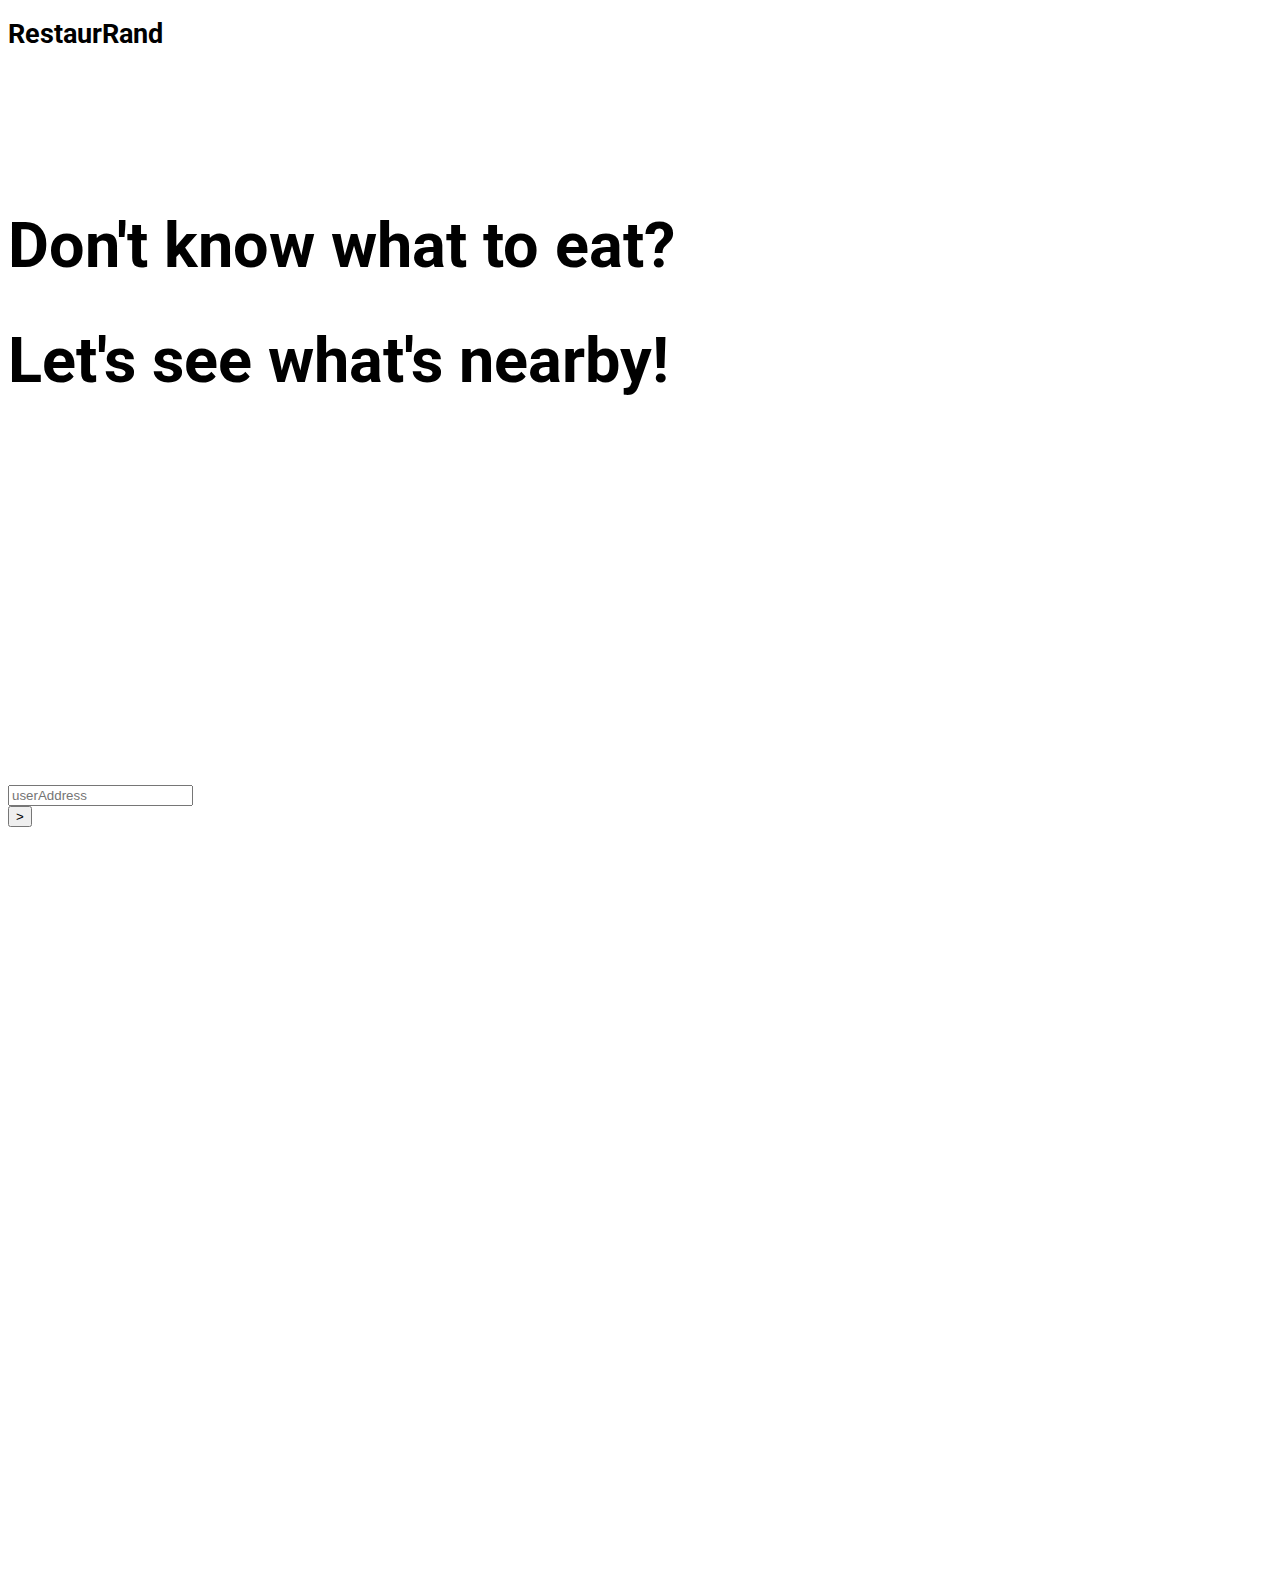
<file: test.html>
<!DOCTYPE html>
<html lang="en">
<head>
    <meta charset="utf-8">
<meta name="viewport" content="width=device-width, initial-scale=1, shrink-to-fit=no">
<title>test</title>
<link href="https://cdn.jsdelivr.net/npm/bootstrap@5.0.2/dist/css/bootstrap.min.css" rel="stylesheet" integrity="sha384-EVSTQN3/azprG1Anm3QDgpJLIm9Nao0Yz1ztcQTwFspd3yD65VohhpuuCOmLASjC" crossorigin="anonymous">
<script src="https://code.jquery.com/jquery-3.5.1.min.js"></script>
<script src="https://stackpath.bootstrapcdn.com/bootstrap/4.5.0/js/bootstrap.min.js"></script>

    <!-- import css -->
    <link rel="stylesheet" href="css_files/index_style.css">

    <!-- import font-->
    <link rel="preconnect" href="https://fonts.googleapis.com">
    <link rel="preconnect" href="https://fonts.gstatic.com" crossorigin>
    <link href="https://fonts.googleapis.com/css2?family=Roboto:wght@400;700&display=swap" rel="stylesheet"> 
    <style>
        body {
            font-family: "Roboto", sans-serif;
        }
    </style>
</head>

<body>
    <!-- Top banner, titular blurb + address input -->
    <div class="container-fluid">
        <!-- main banner image will be the background img of the div row -->
        <div class="row align-items-center" style="height: 70vh;"> <!--  background:transparent url('images/test.jpg') no-repeat center center /cover -->
            <div class="col-sm-2 d-none d-sm-block"></div>
            <div class="col-sm-8">
                <h1 class="title">RestaurRand</h1>
                <h1 class="titleBlurb" style="font-weight: bold;">Don't know what to eat?</h1>
                <h1 class="titleBlurb" style="font-weight: bold;">Let's see what's nearby!</h1>
                

                <div class="row">
                    <div class="col-sm-4" style="width: 38%; flex: 0 0 38%; max-width: 38%;"></div>
                    <div class="col-sm-3" style="width: 25%; flex: 0 0 25%; max-width: 25%;">
                        <div class="input-group">
                            <input type="inputAddress" class="form-control" placeholder="userAddress">
                            <div class="input-group-append">
                                <button class="btn btn-outline-secondary" type="button">></button>
                            </div>
                        </div>
                    </div>
                    <div class="col-sm-5 d-none d-sm-block"></div>
                </div>
            </div>
            <div class="col-sm-2 d-none d-sm-block"></div>
        </div>
    </div>

</body>
</html>
</file>
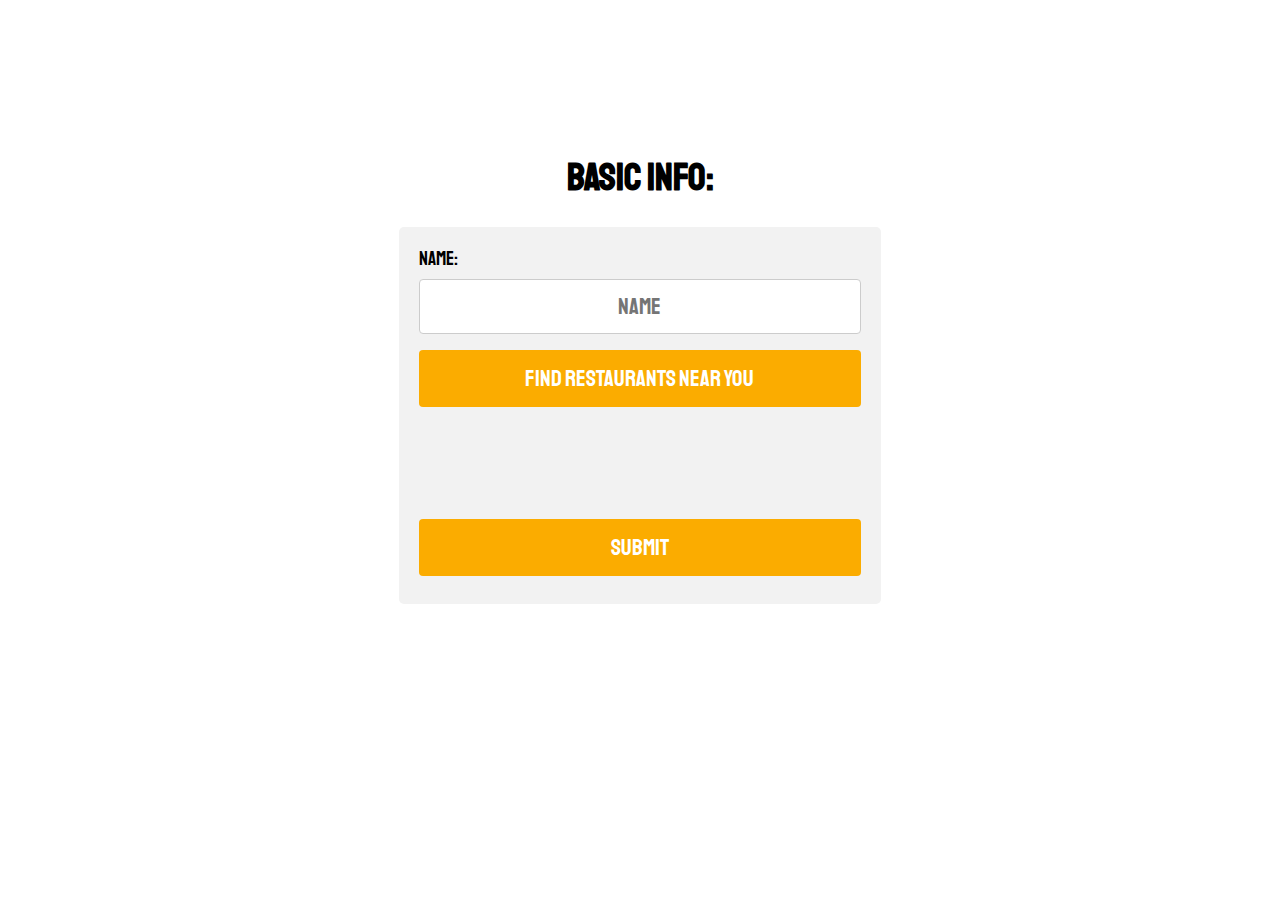
<file: legacy/info.html>
<!DOCTYPE html>
<html lang="en">
<head>
    <meta charset="UTF-8">
    <meta http-equiv="X-UA-Compatible" content="IE=edge">
    <meta name="viewport" content="width=device-width, initial-scale=1.0">
    <title>Document</title>

    <link rel="preconnect" href="https://fonts.gstatic.com">
    <link href="https://fonts.googleapis.com/css2?family=Staatliches&display=swap" rel="stylesheet"> 
    <link rel="stylesheet" href="css_files/info.css">
</head>
<body>
    <br><br><br><br><br>

    <h1>Basic Info:</h1>

    <div>
        <form name="info">
        <label for="name">Name: </label>
        <input type="text" autocomplete="off" id="name" name="name" placeholder="name">
        <br>

        <input type="button" id="address" name="address" value="Find restaurants near you" onClick="addressAllow()">


        <br><br><br><br><br>

        <input type="button" value="Submit" onClick="saveData()">
        </form>
    </div>

    <script>
        function addressAllow() {
            if (navigator.geolocation) {
                navigator.geolocation.getCurrentPosition(showPosition);
                showPosition(navigator.geolocation.getCurrentPosition(showPosition))
            } else {
                alert("Geolocation is not supported by this browser.");
            }
        }

        function showPosition(position) {
            console.log(position.coords.latitude)
            console.log(position.coords.longitude)

            localStorage.setItem("userLat", position.coords.latitude);
            localStorage.setItem("userLng", position.coords.longitude);
        }


        function saveData() {
            var name = document.forms["info"]["name"].value;

            if (name == "") {
                alert("Enter a name!")
            }

            else {
                localStorage.setItem("name", name);
                window.location.href = "maps.html";
            }
        }

    </script>
</body>
</html>
</file>
<file: css_files/index_style.css>
a:link,
a:visited {
  color: white !important;
  text-decoration: none !important;
}
a:hover,
a:visited:hover {
  color: rgb(200, 200, 200) !important;
  text-decoration: none !important;
}

@media (min-width: 320px) {
  /* smartphones, portrait iPhone, portrait 480x320 phones (Android) */
  .title {
    padding-bottom: 20vh;
    font-size: 4vh;
  }
  .titleBlurb {
    font-size: 3.6vh;
  }
  .titleSub {
    padding-top: 2vh;
    font-size: 5vh;
    font-weight: bold;
  }
  .subtitleDiv {
    padding-top: 1vh;
  }
  .subtitle {
    font-size: 3.5vh;
  }

  .info {
    padding-top: 4.5vh;
    color: white;
    font-size: 2.5vh;
  }

  .col-sm-5 {
    height: 35vh;
  }
  .col-sm-3 {
    height: 27vh;
  }
  .col-sm-4 {
    height: 27vw;
  }
  .spacing {
    font-size: 3vh;
  }
}
@media (min-width: 801px) {
  /* tablet, landscape iPad, lo-res laptops ands desktops */
  .title {
    padding-bottom: 20vh;
    font-size: 3vh;
  }
  .titleBlurb {
    font-size: 4.5vh;
  }

  .titleSub {
    padding-top: 4vh;
    font-size: 3vh;
    font-weight: bold;
  }
  .subtitleDiv {
    padding-top: 2vh;
  }
  .subtitle {
    font-size: 2vh;
  }

  .info {
    padding-top: 6vh;
    color: white;
    font-size: 2vh;
  }

  .col-2 {
    width: 10vw;
  }
  .col-sm-5 {
    height: 25vh;
  }
  .col-sm-3 {
    height: 25vh;
  }
  .col-sm-4 {
    height: 27vw;
  }
  .spacing {
    font-size: 3vh;
  }
}
@media (min-width: 1025px) {
  /* big landscape tablets, laptops, and desktops */
  .title {
    padding-bottom: 13vh;
  }
  .titleBlurb {
    font-size: 7vh;
  }

  .titleSub {
    padding-top: 4vh;
    font-size: 3vh;
    font-weight: bold;
  }
  .subtitleDiv {
    padding-top: 2vh;
  }
  .subtitle {
    font-size: 2vh;
  }

  .info {
    padding-top: 4.5vh;
    color: white;
    font-size: 3.5vh;
  }

  .col-sm-5 {
    height: 45vh;
  }
  .col-sm-3 {
    height: 45vh;
  }
  .col-sm-4 {
    height: 27vw;
  }
  .spacing {
    font-size: 3vh;
  }
}
@media (min-width: 1281px) {
  /* hi-res laptops and desktops */
  .title {
    padding-bottom: 13vh;
  }
  .titleBlurb {
    font-size: 7vh;
  }

  .titleSub {
    padding-top: 10vh;
    font-size: 6vh;
    font-weight: bold;
  }
  .subtitleDiv {
    padding-top: 2vh;
  }
  .subtitle {
    font-size: 4vh;
  }

  .info {
    padding-top: 6vh;
    color: white;
    font-size: 2.5vh;
  }

  .col-sm-5 {
    height: 45vh;
  }
  .col-sm-3 {
    height: 45vh;
  }
  .spacing {
    font-size: 3vh;
  }
}
</file>
<file: legacy/css_files/info.css>
body {
  font-family: "Staatliches";
  font-size: 120%;
}

input[type="text"],
select {
  font-family: "Staatliches";
  font-size: 120%;
  text-align: center;
  width: 100%;
  padding: 12px 20px;
  margin: 8px 0;
  display: inline-block;
  border: 1px solid #ccc;
  border-radius: 4px;
  box-sizing: border-box;
}

input[type="button"] {
  font-size: 120%;
  font-family: "Staatliches";
  width: 100%;
  background-color: #fbac00;
  color: white;
  padding: 14px 20px;
  margin: 8px 0;
  border: none;
  border-radius: 4px;
  cursor: pointer;
}

input[type="button"]:hover {
  background-color: #f59f00;
}

div {
  margin-left: auto;
  margin-right: auto;
  width: 35%;
  border-radius: 5px;
  background-color: #f2f2f2;
  padding: 20px;
}

h1,
h4 {
  text-align: center;
}
</file>
